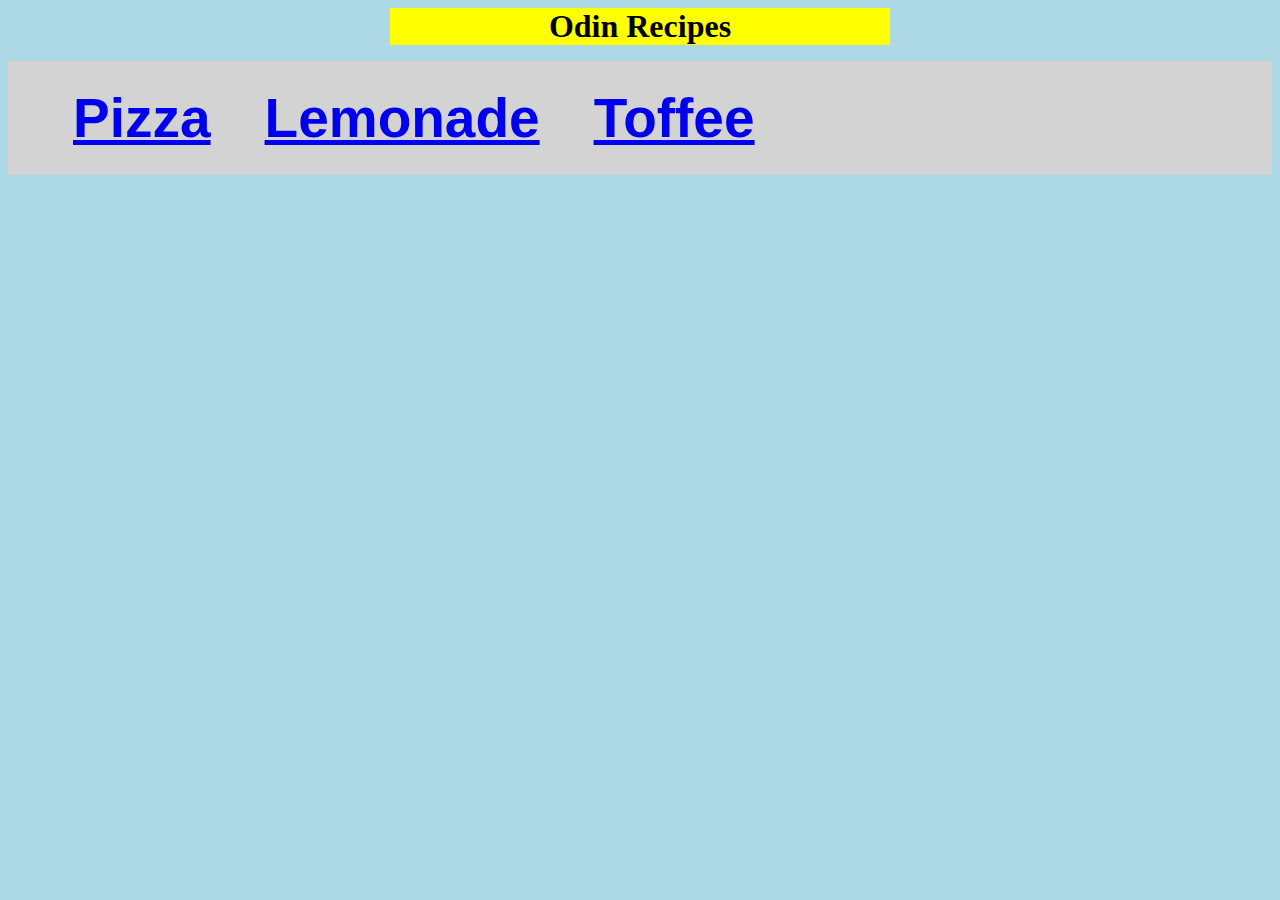
<file: index.html>
<!DOCTYPE html>
<html lang="en">
<head>
    <link rel="stylesheet" href="style.css">
    <meta charset="UTF-8">
    <meta name="viewport" content="width=device-width, initial-scale=1.0">
    <title>Odin Recipes</title>
</head>
<body>
    <h1>Odin Recipes</h1>
    <ul class="recipeList">
        <li class="recipe"><a href="./recipes/pizza.html">Pizza</a></li>
        <li class="recipe"><a href="./recipes/lemonade.html">Lemonade</a></li>
        <li class="recipe"><a href="./recipes/toffee.html">Toffee</a></li>
    </ul>
</body>
</html>
</file>
<file: style.css>
/* css styles */
html {
    background-color: lightblue;
}
h1, h2{
    text-align: center;
    background-color: yellow;
    font-family: serif;
    margin: auto;
    width: 500px;
}

div {
    background-color: gold;
    width: 80%;
    margin: 0 auto;
}
p {
    background-color: orange;
    font-size: 20px;
    width: 80%;
    margin: 16px  auto;
    font-family: 'Times New Roman', Times, serif;
    padding: 8px;
}

ul,ol {
}
 
li {
    font-size: 20px;
    color: blue;
    font-weight: bold;
    font-family: sans-serif;
}

.recipeList {
    background-color: lightgray;
}

.recipe {
    font-size: 55px;
    margin: 0 auto;
    display: inline-block;
    padding: 25px;
}
</file>
